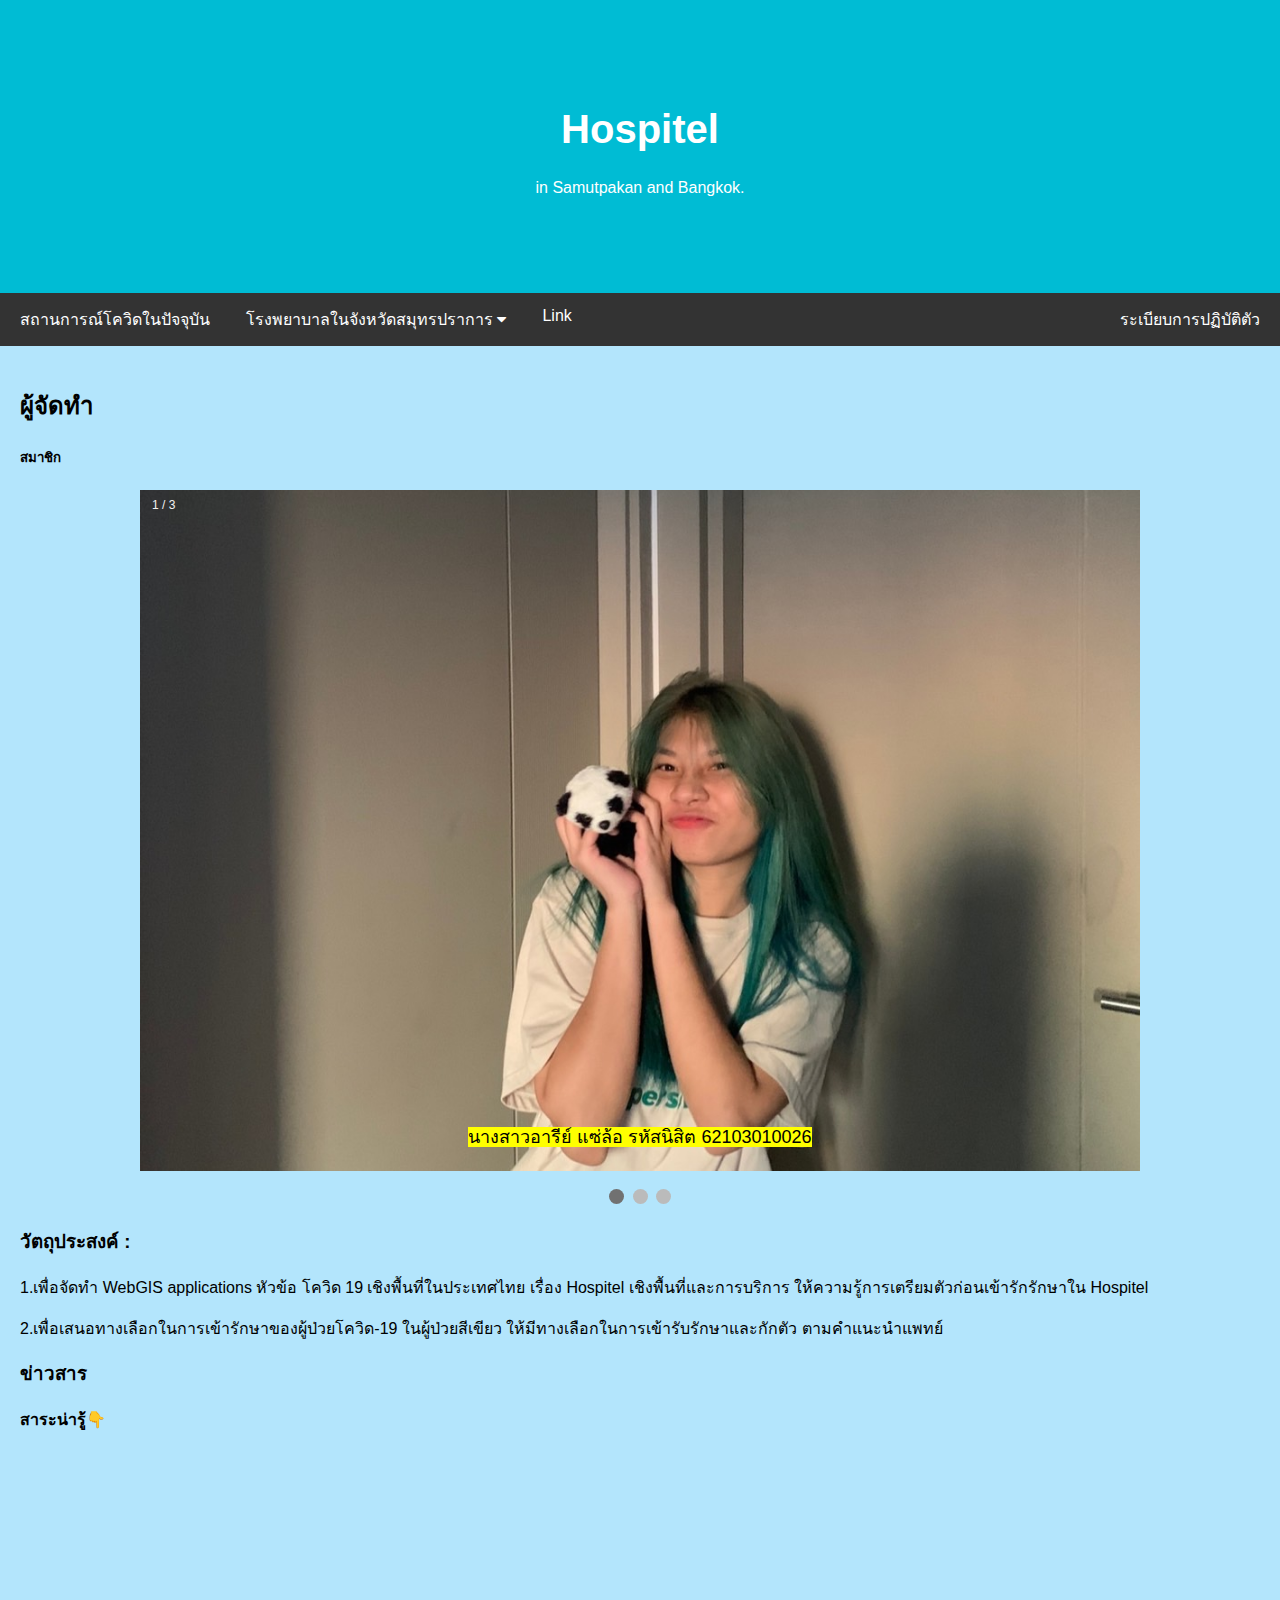
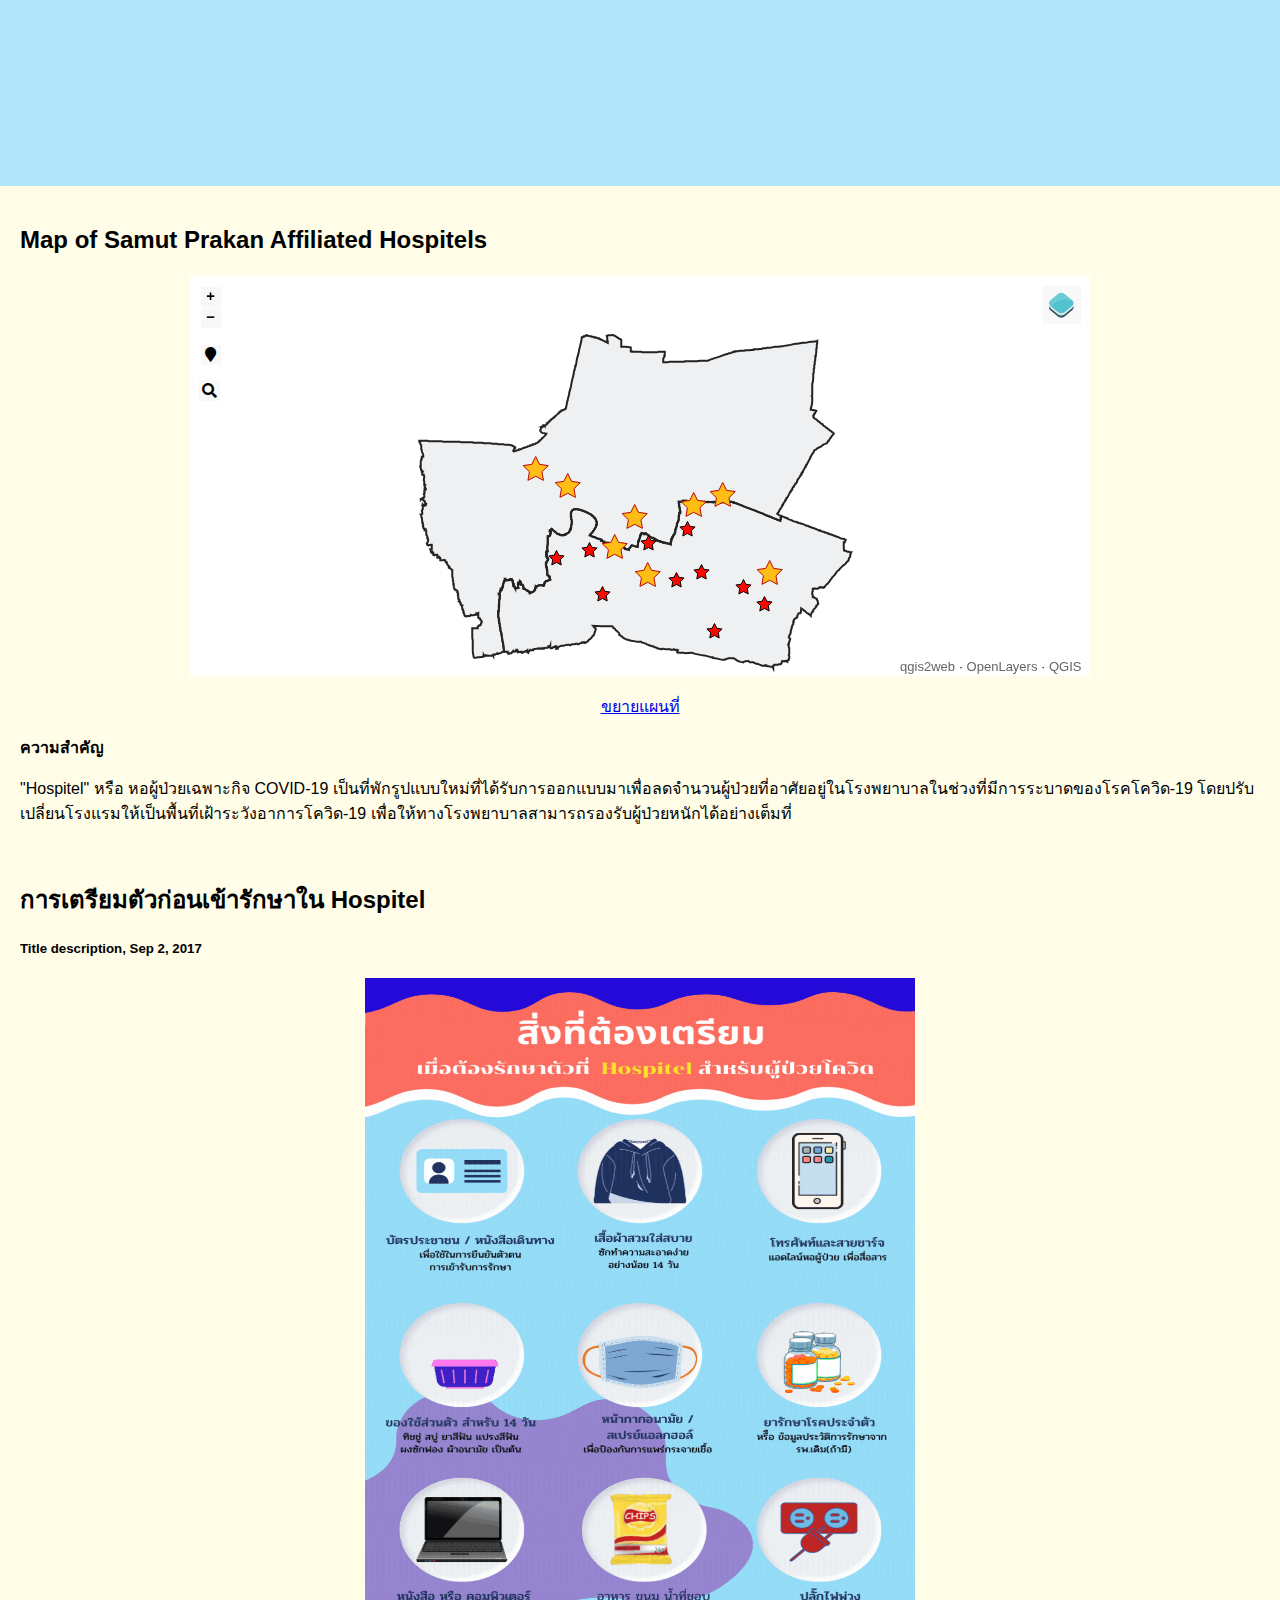
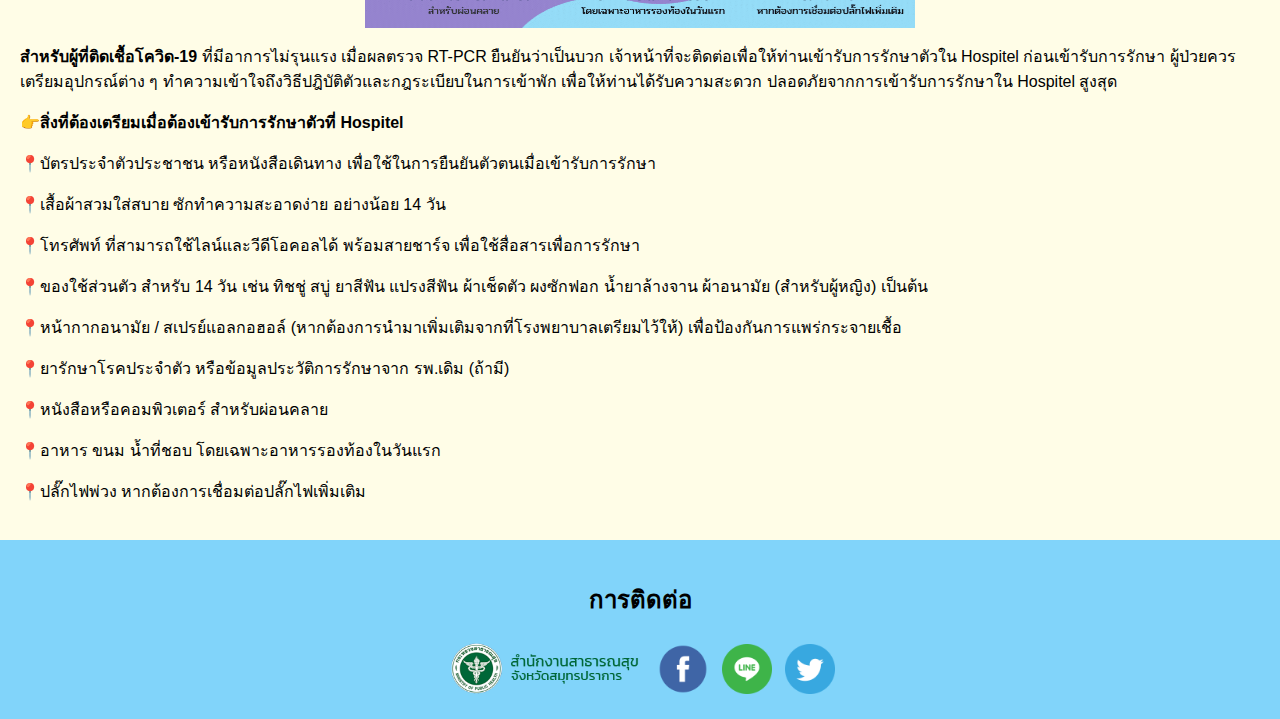
<file: index.html>
<html lang="en">
<head>
<title>Page Title</title>
<meta charset="UTF-8">
<meta name="viewport" content="width=device-width, initial-scale=1">
<link rel="stylesheet" href="css\styles.css">
<link rel="stylesheet" href="https://cdnjs.cloudflare.com/ajax/libs/font-awesome/4.7.0/css/font-awesome.min.css">
</head>
<body>

<div class="header">
  <h1>Hospitel</h1>
  <p>in Samutpakan and Bangkok.</p>
</div>

<div class="navbar">
  <a href="https://ddc.moph.go.th/covid19-dashboard/?dashboard=province">สถานการณ์โควิดในปัจจุบัน</a>
  <div class="dropdown">
  <button class="dropbtn" onclick="myFunction()">โรงพยาบาลในจังหวัดสมุทรปราการ
    <i class="fa fa-caret-down"></i>
  </button>
  <div class="dropdown-content" id="myDropdown">
    <a href="https://smpkhos.go.th/smpkV2/home.php">โรงพยาบาลสมุทรปราการ</a>
    <a href="http://www.muangsamut.net/?page_id=246">โรงพยาบาล เมืองสมุทรปู่เจ้า</a>
    <a href="https://www.paolohospital.com/th-TH/samut/Home">โรงพยาบาลเปาโลสมุทรปราการ</a>
    <a href="https://www.bph.go.th/it/">โรงพยาบาลบางพลี</a>
    <a href="https://www.rama.mahidol.ac.th/cnmi/contactus">โรงพยาบาล รามาธิบดีจักรีนฤบดินทร์</a>
    <a href="https://www.bangbohos.go.th/">โรงพยาบาลบางบ่อ</a>
    <a href="https://www.chularat3.com/">โรงพยาบาลจุฬารัตน์ 3 อินเตอร์</a>
    <a href="https://ch9airport.com/th/%E0%B8%AB%E0%B8%99%E0%B9%89%E0%B8%B2%E0%B9%81%E0%B8%A3%E0%B8%81/">โรงพยาบาลจุฬารัตน์ 9แอร์พอร์ต</a>
    <a href="https://www.bpksamutprakan.com/">โรงพยาบาลบางปะกอก สมุทรปราการ</a>
    <a href="https://healthserv.net/%E0%B9%82%E0%B8%A3%E0%B8%87%E0%B8%9E%E0%B8%A2%E0%B8%B2%E0%B8%9A%E0%B8%B2%E0%B8%A5%E0%B9%80%E0%B8%8B%E0%B9%87%E0%B8%99%E0%B8%97%E0%B8%A3%E0%B8%B1%E0%B8%A5%E0%B8%9B%E0%B8%B2%E0%B8%A3%E0%B9%8C%E0%B8%84-hospd763">โรงพยาบาลเซ็นทรัลปาร์ค</a>
    <a href="https://www.sikarin.com/">โรงพยาบาลศิครินทร์</a>
    <a href="http://www.samrong-hosp.com/">โรงพยาบาลสำโรงการแพทย์</a>
    <a href="https://www.vibharamchaiprakarn.com/contact.php">โรงพยาบาลวิภาราม-ชัยปราการ</a>
    <a href="https://www.princsuvarnabhumi.com/">โรงพยาบาลพริ้นซ์ สุวรรณภูมิ</a>
    <a href="http://www.muangsamut.net/?page_id=246">โรงพยาบาลเมืองสมุทรปากน้ำ</a>
    <a href="https://bangna.co.th/">โรงพยาบาลบางนา 2</a>
    <a href="https://bangna.co.th/home_bangna5.html">โรงพยาบาลบางนา 5</a>
  </div>
  </div>
  <a href="#">Link</a>
  <a href="practice.html" class="right">ระเบียบการปฏิบัติตัว</a>
</div>

<script>
/* When the user clicks on the button,
toggle between hiding and showing the dropdown content */
function myFunction() {
  document.getElementById("myDropdown").classList.toggle("show");
}

// Close the dropdown if the user clicks outside of it
window.onclick = function(e) {
  if (!e.target.matches('.dropbtn')) {
  var myDropdown = document.getElementById("myDropdown");
    if (myDropdown.classList.contains('show')) {
      myDropdown.classList.remove('show');
    }
  }
}
</script>

<div class="row">
  <div class="side">
    <h2>ผู้จัดทำ</h2>
    <h5>สมาชิก</h5>
    <div class="slideshow-container">

<div class="mySlides fade">
  <div class="numbertext">1 / 3</div>
  <img src="images/turlek.jpg" style="width:100%">
  <div class="text"><Mark>นางสาวอารีย์ แซ่ล้อ รหัสนิสิต 62103010026</Mark></div>
</div>

<div class="mySlides fade">
  <div class="numbertext">2 / 3</div>
  <img src="images/flim.jpg" style="width:100%">
  <div class="text"><Mark>นางสาวจิรานุช สรพินิจ รหัสนิสิต 62103010499</Mark></div>
</div>

<div class="mySlides fade">
  <div class="numbertext">3 / 3</div>
  <img src="images/Arm.jpg" style="width:100%">
  <div class="text"><Mark>นายณัฐวัฒน์ โอนอ่อน รหัสนิสิต 62103010456</Mark></div>
</div>

</div>
<br>

<div style="text-align:center">
  <span class="dot"></span>
  <span class="dot"></span>
  <span class="dot"></span>
</div>

<script>
let slideIndex = 0;
showSlides();

function showSlides() {
  let i;
  let slides = document.getElementsByClassName("mySlides");
  let dots = document.getElementsByClassName("dot");
  for (i = 0; i < slides.length; i++) {
    slides[i].style.display = "none";
  }
  slideIndex++;
  if (slideIndex > slides.length) {slideIndex = 1}
  for (i = 0; i < dots.length; i++) {
    dots[i].className = dots[i].className.replace(" active", "");
  }
  slides[slideIndex-1].style.display = "block";
  dots[slideIndex-1].className += " active";
  setTimeout(showSlides, 2000); // Change image every 2 seconds
}
</script>
    <h3><strong>วัตถุประสงค์ :</strong></h3>
    <p>
      1.เพื่อจัดทำ WebGIS applications หัวข้อ โควิด 19 เชิงพื้นที่ในประเทศไทย เรื่อง Hospitel เชิงพื้นที่และการบริการ ให้ความรู้การเตรียมตัวก่อนเข้ารักรักษาใน Hospitel
    </p>
    <p>
      2.เพื่อเสนอทางเลือกในการเข้ารักษาของผู้ป่วยโควิด-19 ในผู้ป่วยสีเขียว ให้มีทางเลือกในการเข้ารับรักษาและกักตัว ตามคำแนะนำแพทย์
    </p>

    <h3><strong>ข่าวสาร</strong></h3>
    <p><strong>สาระน่ารู้👇</strong></p>
    <div class="" style="height:150px;"><iframe width="400" height="230" src="https://www.youtube.com/embed/4HOdM21EzxM" title="YouTube video player" frameborder="0" allow="accelerometer; autoplay; clipboard-write; encrypted-media; gyroscope; picture-in-picture" allowfullscreen>
    </iframe></div><br>
    <div class="" style="height:150px;"></div>
  </div>

  <div class="main">
    <h2>Map of Samut Prakan Affiliated Hospitels</h2>
    <h5></h5>
    <div class="" style="height:400px;"><center><iframe src="Qgis2.html" width="900" height="400" style="border:0;" allowfullscreen="" loading="lazy"></iframe></center></div>
    <br>
    <center><a href="Qgis2.html">ขยายแผนที่</a></center>
    <p><strong>ความสำคัญ</strong></p>
    <p>"Hospitel" หรือ หอผู้ป่วยเฉพาะกิจ COVID-19 เป็นที่พักรูปแบบใหม่ที่ได้รับการออกแบบมาเพื่อลดจำนวนผู้ป่วยที่อาศัยอยู่ในโรงพยาบาลในช่วงที่มีการระบาดของโรคโควิด-19  โดยปรับเปลี่ยนโรงแรมให้เป็นพื้นที่เฝ้าระวังอาการโควิด-19 เพื่อให้ทางโรงพยาบาลสามารถรองรับผู้ป่วยหนักได้อย่างเต็มที่</p>
    <br>
    <h2>การเตรียมตัวก่อนเข้ารักษาใน Hospitel</h2>
    <h5>Title description, Sep 2, 2017</h5>
    <div class="" style="height:650px;"><center><img src="images\Photo1.gif" width="550" height="650" style="border:0;" allowfullscreen="" loading="lazy"></center></div>
    <p><strong>สำหรับผู้ที่ติดเชื้อโควิด-19</strong> ที่มีอาการไม่รุนแรง เมื่อผลตรวจ RT-PCR ยืนยันว่าเป็นบวก เจ้าหน้าที่จะติดต่อเพื่อให้ท่านเข้ารับการรักษาตัวใน Hospitel  ก่อนเข้ารับการรักษา ผู้ป่วยควรเตรียมอุปกรณ์ต่าง ๆ ทำความเข้าใจถึงวิธีปฎิบัติตัวและกฎระเบียบในการเข้าพัก เพื่อให้ท่านได้รับความสะดวก ปลอดภัยจากการเข้ารับการรักษาใน Hospitel สูงสุด</p>
    <p><strong>👉สิ่งที่ต้องเตรียมเมื่อต้องเข้ารับการรักษาตัวที่ Hospitel</strong></p>
<p>📍บัตรประจำตัวประชาชน หรือหนังสือเดินทาง เพื่อใช้ในการยืนยันตัวตนเมื่อเข้ารับการรักษา</p>
<p>📍เสื้อผ้าสวมใส่สบาย ซักทำความสะอาดง่าย อย่างน้อย 14 วัน</p>
<p>📍โทรศัพท์ ที่สามารถใช้ไลน์และวีดีโอคอลได้ พร้อมสายชาร์จ เพื่อใช้สื่อสารเพื่อการรักษา</p>
<p>📍ของใช้ส่วนตัว สำหรับ 14 วัน เช่น ทิชชู่ สบู่ ยาสีฟัน แปรงสีฟัน ผ้าเช็ดตัว  ผงซักฟอก น้ำยาล้างจาน ผ้าอนามัย (สำหรับผู้หญิง) เป็นต้น</p>
<p>📍หน้ากากอนามัย /  สเปรย์แอลกอฮอล์ (หากต้องการนำมาเพิ่มเติมจากที่โรงพยาบาลเตรียมไว้ให้) เพื่อป้องกันการแพร่กระจายเชื้อ</p>
<p>📍ยารักษาโรคประจำตัว หรือข้อมูลประวัติการรักษาจาก รพ.เดิม (ถ้ามี)</p>
<p>📍หนังสือหรือคอมพิวเตอร์ สำหรับผ่อนคลาย</p>
<p>📍อาหาร ขนม น้ำที่ชอบ โดยเฉพาะอาหารรองท้องในวันแรก</p>
<p>📍ปลั๊กไฟพ่วง หากต้องการเชื่อมต่อปลั๊กไฟเพิ่มเติม</p>
  </div>
</div>

<div class="footer">
  <h2>การติดต่อ</h2>
  <a href="http://www.spko.moph.go.th/"><img src="images\logo-1.png" width="200" height="60" style="border:0;" allowfullscreen="" loading="lazy"></a>&nbsp;&nbsp;
  <a href="https://th-th.facebook.com/prdsamutprakan/"><img src="images\facebook.png" width="50" height="50" style="border:0;" allowfullscreen="" loading="lazy"></a>&nbsp;&nbsp;
  <a href="https://page.line.me/mophconnect?openQrModal=true"><img src="images\iconline.png" width="50" height="50" style="border:0;" allowfullscreen="" loading="lazy"></a>&nbsp;&nbsp;
  <a href="https://twitter.com/pr_moph?ref_src=twsrc%5Egoogle%7Ctwcamp%5Eserp%7Ctwgr%5Eauthor"><img src="images\twitter.png" width="50" height="50" style="border:0;" allowfullscreen="" loading="lazy"></a>

</div>

</body>
</html>
</file>
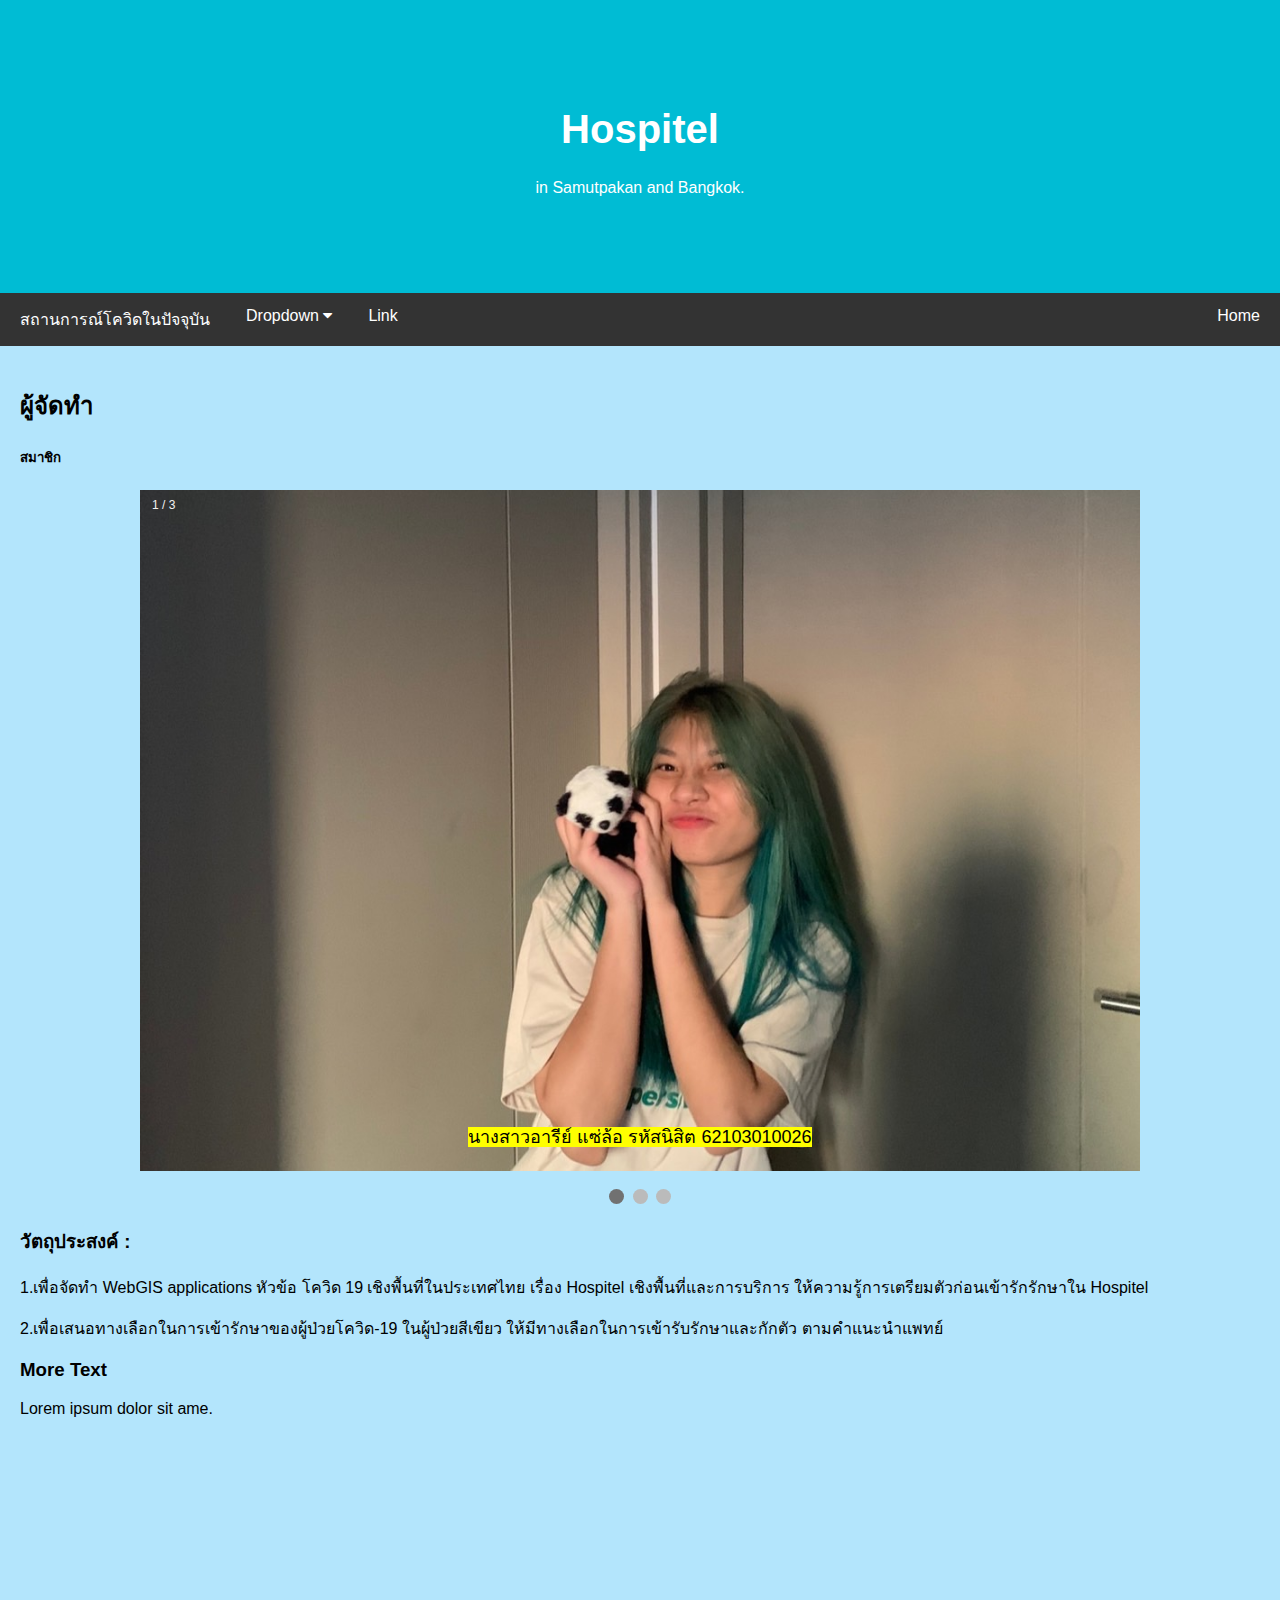
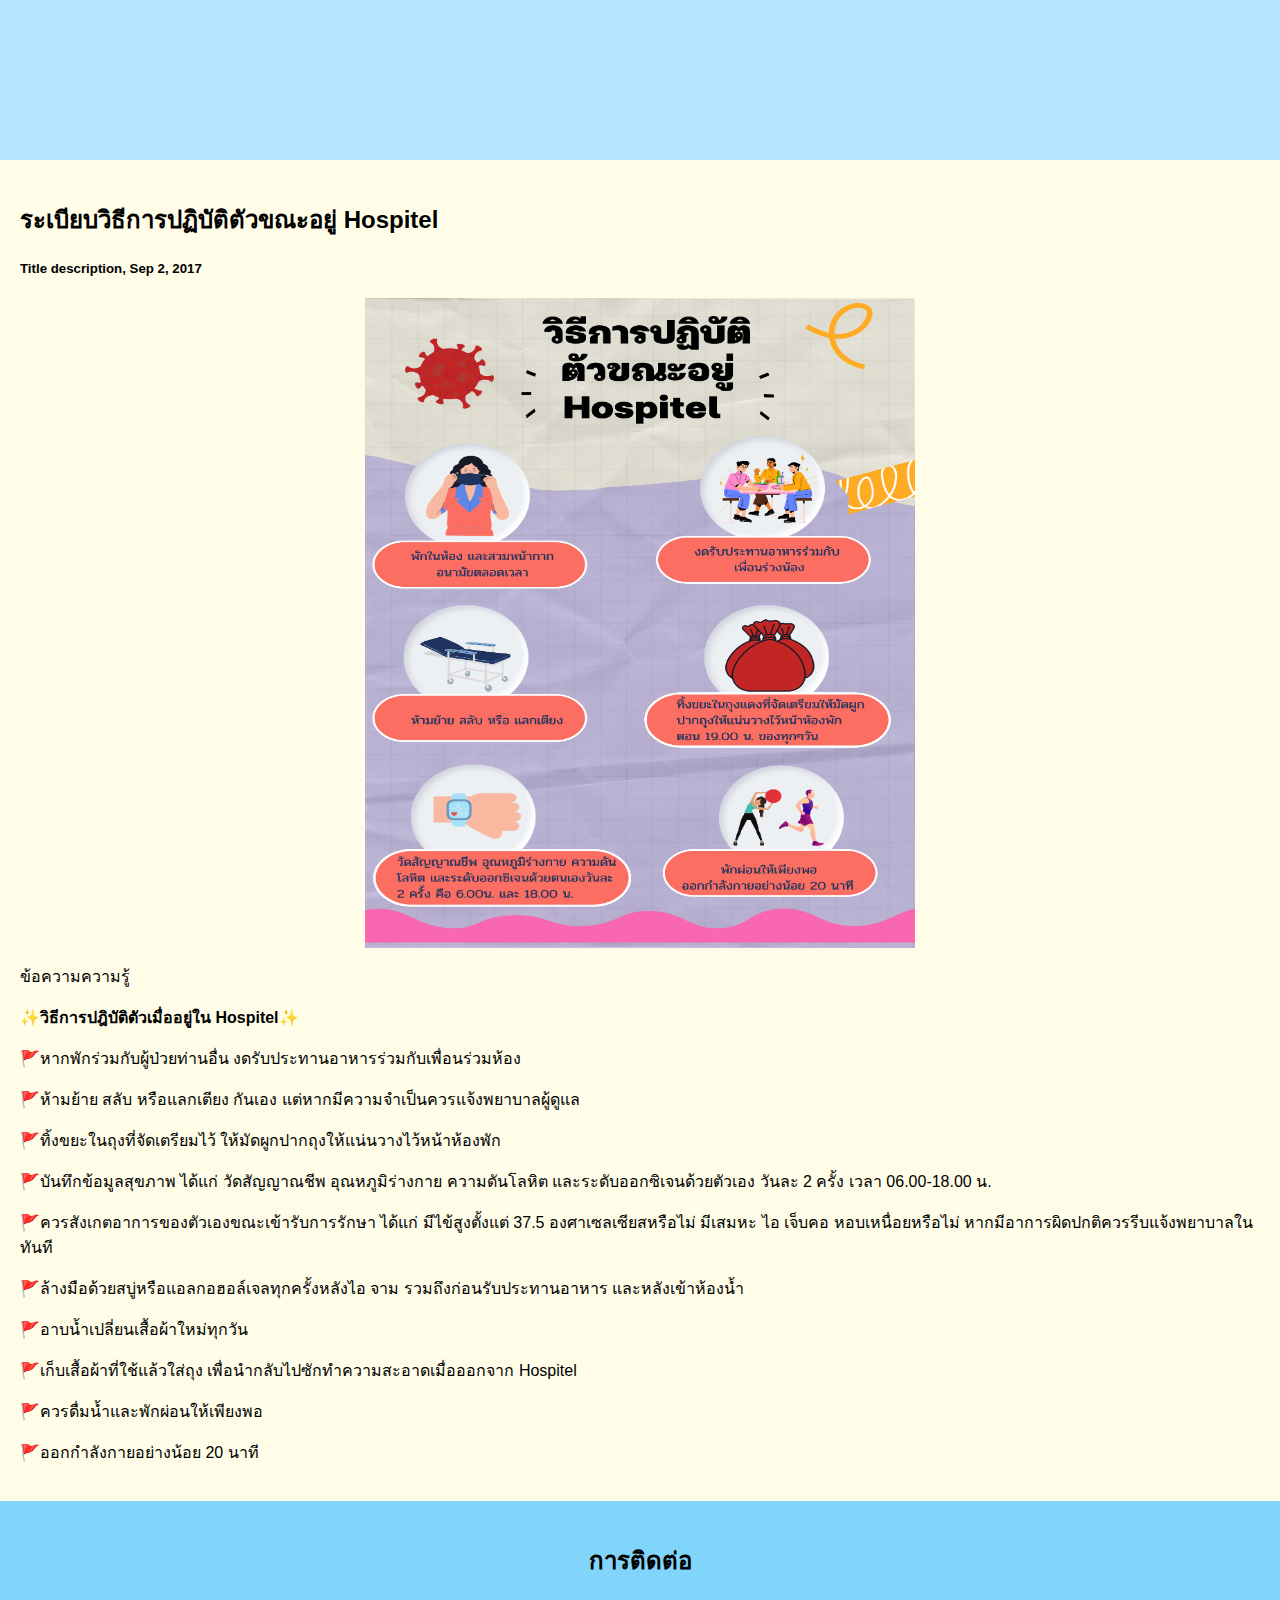
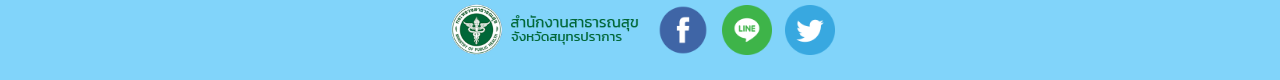
<file: practice.html>
<html lang="en">
<head>
<title>Page Title</title>
<meta charset="UTF-8">
<meta name="viewport" content="width=device-width, initial-scale=1">
<link rel="stylesheet" href="css\styles.css">
<link rel="stylesheet" href="https://cdnjs.cloudflare.com/ajax/libs/font-awesome/4.7.0/css/font-awesome.min.css">

</head>
<body>

<div class="header">
  <h1>Hospitel</h1>
  <p>in Samutpakan and Bangkok.</p>
</div>

<div class="navbar">
  <a href="https://ddc.moph.go.th/covid19-dashboard/?dashboard=province">สถานการณ์โควิดในปัจจุบัน</a>
  <div class="dropdown">
  <button class="dropbtn" onclick="myFunction()">Dropdown
    <i class="fa fa-caret-down"></i>
  </button>
  <div class="dropdown-content" id="myDropdown">
    <a href="#">Link 1</a>
    <a href="#">Link 2</a>
  </div>
  </div>
  <a href="#">Link</a>
  <a href="index.html" class="right">Home</a>
</div>

<script>
/* When the user clicks on the button,
toggle between hiding and showing the dropdown content */
function myFunction() {
  document.getElementById("myDropdown").classList.toggle("show");
}

// Close the dropdown if the user clicks outside of it
window.onclick = function(e) {
  if (!e.target.matches('.dropbtn')) {
  var myDropdown = document.getElementById("myDropdown");
    if (myDropdown.classList.contains('show')) {
      myDropdown.classList.remove('show');
    }
  }
}
</script>

<div class="row">
  <div class="side">
    <h2>ผู้จัดทำ</h2>
    <h5>สมาชิก</h5>
    <div class="slideshow-container">

<div class="mySlides fade">
  <div class="numbertext">1 / 3</div>
  <img src="images/turlek.jpg" style="width:100%">
  <div class="text"><Mark>นางสาวอารีย์ แซ่ล้อ รหัสนิสิต 62103010026</Mark></div>
</div>

<div class="mySlides fade">
  <div class="numbertext">2 / 3</div>
  <img src="images/flim.jpg" style="width:100%">
  <div class="text"><Mark>นางสาวจิรานุช สรพินิจ รหัสนิสิต 62103010499</Mark></div>
</div>

<div class="mySlides fade">
  <div class="numbertext">3 / 3</div>
  <img src="images/Arm.jpg" style="width:100%">
  <div class="text"><Mark>นายณัฐวัฒน์ โอนอ่อน รหัสนิสิต 62103010456</Mark></div>
</div>

</div>
<br>

<div style="text-align:center">
  <span class="dot"></span>
  <span class="dot"></span>
  <span class="dot"></span>
</div>

<script>
let slideIndex = 0;
showSlides();

function showSlides() {
  let i;
  let slides = document.getElementsByClassName("mySlides");
  let dots = document.getElementsByClassName("dot");
  for (i = 0; i < slides.length; i++) {
    slides[i].style.display = "none";
  }
  slideIndex++;
  if (slideIndex > slides.length) {slideIndex = 1}
  for (i = 0; i < dots.length; i++) {
    dots[i].className = dots[i].className.replace(" active", "");
  }
  slides[slideIndex-1].style.display = "block";
  dots[slideIndex-1].className += " active";
  setTimeout(showSlides, 2000); // Change image every 2 seconds
}
</script>
    <h3><strong>วัตถุประสงค์ :</strong></h3>
    <p>
      1.เพื่อจัดทำ WebGIS applications หัวข้อ โควิด 19 เชิงพื้นที่ในประเทศไทย เรื่อง Hospitel เชิงพื้นที่และการบริการ ให้ความรู้การเตรียมตัวก่อนเข้ารักรักษาใน Hospitel
    </p>
    <p>
      2.เพื่อเสนอทางเลือกในการเข้ารักษาของผู้ป่วยโควิด-19 ในผู้ป่วยสีเขียว ให้มีทางเลือกในการเข้ารับรักษาและกักตัว ตามคำแนะนำแพทย์
    </p>

    <h3>More Text</h3>
    <p>Lorem ipsum dolor sit ame.</p>
    <div class="" style="height:150px;"><iframe width="400" height="230" src="https://www.youtube.com/embed/g20WUcQ-l38" title="YouTube video player" frameborder="0" allow="accelerometer; autoplay; clipboard-write; encrypted-media; gyroscope; picture-in-picture" allowfullscreen>
    </iframe></div><br>
    <div class="" style="height:60px;"> </div><br>
    <div class="" style="height:60px;"> </div>
  </div>
  <div class="main">
    <h2>ระเบียบวิธีการปฏิบัติตัวขณะอยู่ Hospitel</h2>
    <h5>Title description, Sep 2, 2017</h5>
    <div class="" style="height:650px;"><center><img src="images\photo2.png" width="550" height="650" style="border:0;" allowfullscreen="" loading="lazy"></center></div>
    <p>ข้อความความรู้</p>
    <p><strong>✨วิธีการปฎิบัติตัวเมื่ออยู่ใน Hospitel✨</strong></p>
<p>🚩หากพักร่วมกับผู้ป่วยท่านอื่น งดรับประทานอาหารร่วมกับเพื่อนร่วมห้อง</p>
<p>🚩ห้ามย้าย สลับ หรือแลกเตียง กันเอง แต่หากมีความจำเป็นควรแจ้งพยาบาลผู้ดูแล</p>
<p>🚩ทิ้งขยะในถุงที่จัดเตรียมไว้ ให้มัดผูกปากถุงให้แน่นวางไว้หน้าห้องพัก</p>
<p>🚩บันทึกข้อมูลสุขภาพ ได้แก่ วัดสัญญาณชีพ อุณหภูมิร่างกาย ความดันโลหิต และระดับออกซิเจนด้วยตัวเอง วันละ 2 ครั้ง เวลา 06.00-18.00 น.</p>
<p>🚩ควรสังเกตอาการของตัวเองขณะเข้ารับการรักษา ได้แก่ มีไข้สูงตั้งแต่ 37.5 องศาเซลเซียสหรือไม่ มีเสมหะ ไอ เจ็บคอ หอบเหนื่อยหรือไม่ หากมีอาการผิดปกติควรรีบแจ้งพยาบาลในทันที</p>
<p>🚩ล้างมือด้วยสบู่หรือแอลกอฮอล์เจลทุกครั้งหลังไอ จาม รวมถึงก่อนรับประทานอาหาร และหลังเข้าห้องน้ำ</p>
<p>🚩อาบน้ำเปลี่ยนเสื้อผ้าใหม่ทุกวัน</p>
<p>🚩เก็บเสื้อผ้าที่ใช้แล้วใส่ถุง เพื่อนำกลับไปซักทำความสะอาดเมื่อออกจาก Hospitel</p>
<p>🚩ควรดื่มน้ำและพักผ่อนให้เพียงพอ</p>
<p>🚩ออกกำลังกายอย่างน้อย 20 นาที</p>
  </div>
</div>

<div class="footer">
  <h2>การติดต่อ</h2>
  <a href="http://www.spko.moph.go.th/"><img src="images\logo-1.png" width="200" height="60" style="border:0;" allowfullscreen="" loading="lazy"></a>&nbsp;&nbsp;
  <a href="https://th-th.facebook.com/prdsamutprakan/"><img src="images\facebook.png" width="50" height="50" style="border:0;" allowfullscreen="" loading="lazy"></a>&nbsp;&nbsp;
  <a href="https://page.line.me/mophconnect?openQrModal=true"><img src="images\iconline.png" width="50" height="50" style="border:0;" allowfullscreen="" loading="lazy"></a>&nbsp;&nbsp;
  <a href="https://twitter.com/pr_moph?ref_src=twsrc%5Egoogle%7Ctwcamp%5Eserp%7Ctwgr%5Eauthor"><img src="images\twitter.png" width="50" height="50" style="border:0;" allowfullscreen="" loading="lazy"></a>

</div>

</body>
</html>
</file>
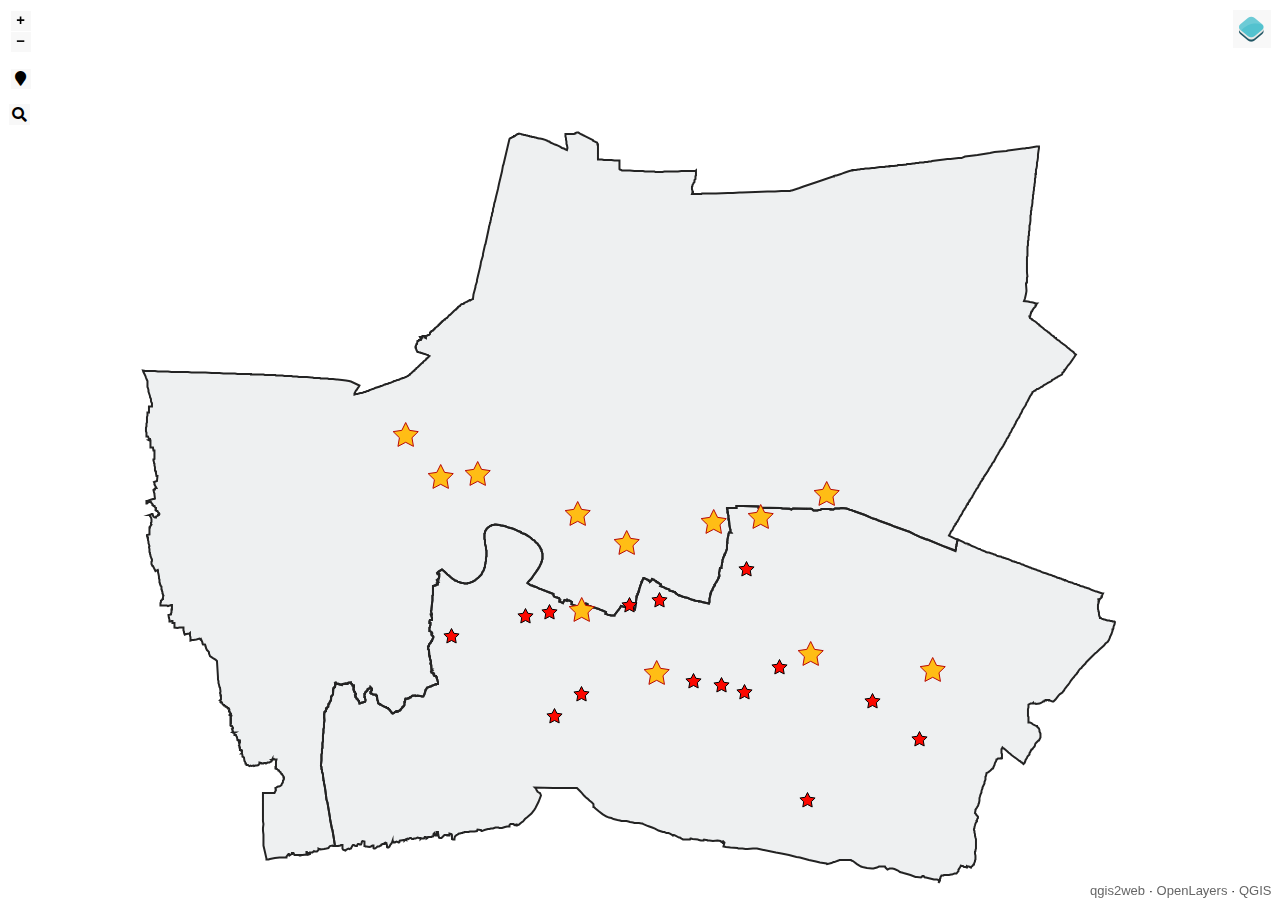
<file: Qgis2.html>
<!doctype html>
<html lang="en">
    <head>
        <meta charset="utf-8">
        <meta http-equiv="X-UA-Compatible" content="IE=edge">
        <meta name="viewport" content="initial-scale=1,user-scalable=no,maximum-scale=1,width=device-width">
        <meta name="mobile-web-app-capable" content="yes">
        <meta name="apple-mobile-web-app-capable" content="yes">
        <link rel="stylesheet" href="./resources/ol.css">
        <link rel="stylesheet" href="resources/fontawesome-all.min.css">
        <link rel="stylesheet" href="./resources/ol-layerswitcher.css">
        <link rel="stylesheet" href="./resources/qgis2web.css">
        <style>
        .ol-geocoder.gcd-gl-container {
            top: 100px!important;
            left: .5em!important;
            width: 2.1em!important;
            height: 2.1em!important;
        }
        .ol-geocoder .gcd-gl-container{
            width: 2.1em!important;
            height: 2.1em!important;
        }
        .ol-geocoder .gcd-gl-control{
            width: 2.1em!important;
        }
        .ol-geocoder .gcd-gl-expanded {
            width: 15.625em!important;
            height: 2.1875em;
        }
        .ol-touch .ol-geocoder.gcd-gl-container{
            top: 130px!important;
        }
        .ol-geocoder .gcd-gl-btn {
            width: 1.375em!important;
            height: 1.375em!important;
            top: .225em!important;
            background-image: none!important;
        }
        </style>
<style>
.search-layer {
  top: 135px;
  left: .5em;
}
.ol-touch .search-layer {
  top: 180px;
}
</style>
        <style>
        html, body {
            background-color: #ffffff;
        }
        .ol-control button {
            background-color: #f8f8f8 !important;
            color: #000000 !important;
            border-radius: 0px !important;
        }
        .ol-zoom, .geolocate, .gcd-gl-control .ol-control {
            background-color: rgba(255,255,255,.4) !important;
            padding: 3px !important;
        }
        .ol-scale-line {
            background: none !important;
        }
        .ol-scale-line-inner {
            border: 2px solid #f8f8f8 !important;
            border-top: none !important;
            background: rgba(255, 255, 255, 0.5) !important;
            color: black !important;
        }
        </style>

        <style>
        .geolocate {
            top: 65px;
            left: .5em;
        }
        .ol-touch .geolocate {
            top: 80px;
        }
        </style>
        <link href="resources/ol-geocoder.min.css" rel="stylesheet">
        <style>
        html, body, #map {
            width: 100%;
            height: 100%;
            padding: 0;
            margin: 0;
        }
        </style>
        <title></title>
    </head>
    <body>
        <div id="map">
            <div id="popup" class="ol-popup">
                <a href="#" id="popup-closer" class="ol-popup-closer"></a>
                <div id="popup-content"></div>
            </div>
        </div>
        <script src="resources/qgis2web_expressions.js"></script>
        <script src="resources/polyfills.js"></script>
        <script src="./resources/functions.js"></script>
        <script src="./resources/ol.js"></script>
        <script src="./resources/ol-layerswitcher.js"></script>
        <script src="resources/ol-geocoder.js"></script>
        <script src="layers/_2.js"></script><script src="layers/hospitel_3.js"></script><script src="layers/Hospital_4.js"></script>
        <script src="styles/_2_style.js"></script><script src="styles/hospitel_3_style.js"></script><script src="styles/Hospital_4_style.js"></script>
        <script src="./layers/layers.js" type="text/javascript"></script> 
        <script src="./resources/Autolinker.min.js"></script>
        <script src="./resources/qgis2web.js"></script>
    </body>
</html>
</file>
<file: resources/ol.css>
.ol-box{box-sizing:border-box;border-radius:2px;border:2px solid #00f}.ol-mouse-position{top:8px;right:8px;position:absolute}.ol-scale-line{background:rgba(0,60,136,.3);border-radius:4px;bottom:8px;left:8px;padding:2px;position:absolute}.ol-scale-line-inner{border:1px solid #eee;border-top:none;color:#eee;font-size:10px;text-align:center;margin:1px;will-change:contents,width;transition:all .25s}.ol-scale-bar{position:absolute;bottom:8px;left:8px}.ol-scale-step-marker{width:1px;height:15px;background-color:#000;float:right;z-Index:10}.ol-scale-step-text{position:absolute;bottom:-5px;font-size:12px;z-Index:11;color:#000;text-shadow:-2px 0 #fff,0 2px #fff,2px 0 #fff,0 -2px #fff}.ol-scale-text{position:absolute;font-size:14px;text-align:center;bottom:25px;color:#000;text-shadow:-2px 0 #fff,0 2px #fff,2px 0 #fff,0 -2px #fff}.ol-scale-singlebar{position:relative;height:10px;z-Index:9;border:1px solid #000}.ol-unsupported{display:none}.ol-unselectable,.ol-viewport{-webkit-touch-callout:none;-webkit-user-select:none;-moz-user-select:none;-ms-user-select:none;user-select:none;-webkit-tap-highlight-color:transparent}.ol-overlaycontainer,.ol-overlaycontainer-stopevent{pointer-events:none}.ol-overlaycontainer-stopevent>*,.ol-overlaycontainer>*{pointer-events:auto}.ol-selectable{-webkit-touch-callout:default;-webkit-user-select:text;-moz-user-select:text;-ms-user-select:text;user-select:text}.ol-grabbing{cursor:-webkit-grabbing;cursor:-moz-grabbing;cursor:grabbing}.ol-grab{cursor:move;cursor:-webkit-grab;cursor:-moz-grab;cursor:grab}.ol-control{position:absolute;background-color:rgba(255,255,255,.4);border-radius:4px;padding:2px}.ol-control:hover{background-color:rgba(255,255,255,.6)}.ol-zoom{top:.5em;left:.5em}.ol-rotate{top:.5em;right:.5em;transition:opacity .25s linear,visibility 0s linear}.ol-rotate.ol-hidden{opacity:0;visibility:hidden;transition:opacity .25s linear,visibility 0s linear .25s}.ol-zoom-extent{top:4.643em;left:.5em}.ol-full-screen{right:.5em;top:.5em}.ol-control button{display:block;margin:1px;padding:0;color:#fff;font-size:1.14em;font-weight:700;text-decoration:none;text-align:center;height:1.375em;width:1.375em;line-height:.4em;background-color:rgba(0,60,136,.5);border:none;border-radius:2px}.ol-control button::-moz-focus-inner{border:none;padding:0}.ol-control button span{pointer-events:none}.ol-zoom-extent button{line-height:1.4em}.ol-compass{display:block;font-weight:400;font-size:1.2em;will-change:transform}.ol-touch .ol-control button{font-size:1.5em}.ol-touch .ol-zoom-extent{top:5.5em}.ol-control button:focus,.ol-control button:hover{text-decoration:none;background-color:rgba(0,60,136,.7)}.ol-zoom .ol-zoom-in{border-radius:2px 2px 0 0}.ol-zoom .ol-zoom-out{border-radius:0 0 2px 2px}.ol-attribution{text-align:right;bottom:.5em;right:.5em;max-width:calc(100% - 1.3em)}.ol-attribution ul{margin:0;padding:0 .5em;color:#000;text-shadow:0 0 2px #fff}.ol-attribution li{display:inline;list-style:none}.ol-attribution li:not(:last-child):after{content:" "}.ol-attribution img{max-height:2em;max-width:inherit;vertical-align:middle}.ol-attribution button,.ol-attribution ul{display:inline-block}.ol-attribution.ol-collapsed ul{display:none}.ol-attribution:not(.ol-collapsed){background:rgba(255,255,255,.8)}.ol-attribution.ol-uncollapsible{bottom:0;right:0;border-radius:4px 0 0}.ol-attribution.ol-uncollapsible img{margin-top:-.2em;max-height:1.6em}.ol-attribution.ol-uncollapsible button{display:none}.ol-zoomslider{top:4.5em;left:.5em;height:200px}.ol-zoomslider button{position:relative;height:10px}.ol-touch .ol-zoomslider{top:5.5em}.ol-overviewmap{left:.5em;bottom:.5em}.ol-overviewmap.ol-uncollapsible{bottom:0;left:0;border-radius:0 4px 0 0}.ol-overviewmap .ol-overviewmap-map,.ol-overviewmap button{display:inline-block}.ol-overviewmap .ol-overviewmap-map{border:1px solid #7b98bc;height:150px;margin:2px;width:150px}.ol-overviewmap:not(.ol-collapsed) button{bottom:1px;left:2px;position:absolute}.ol-overviewmap.ol-collapsed .ol-overviewmap-map,.ol-overviewmap.ol-uncollapsible button{display:none}.ol-overviewmap:not(.ol-collapsed){background:rgba(255,255,255,.8)}.ol-overviewmap-box{border:2px dotted rgba(0,60,136,.7)}.ol-overviewmap .ol-overviewmap-box:hover{cursor:move}
/*# sourceMappingURL=ol.css.map */
</file>
<file: resources/ol-layerswitcher.css>
.layer-switcher.shown.ol-control {
    background-color: transparent;
}

.layer-switcher.shown.ol-control:hover {
    background-color: transparent;
}

.layer-switcher {
    position: absolute;
    top: 3.5em;
    right: 0.5em;
    text-align: left;
}

.layer-switcher.shown {
    bottom: 3em;
}

.layer-switcher .panel {
    padding: 0 1em 0 0;
    margin: 0;
    border: 4px solid #eee;
    border-radius: 4px;
    background-color: white;
    display: none;
    max-height: 100%;
    overflow-y: auto;
}

.layer-switcher.shown .panel {
    display: block;
}

.layer-switcher button {
    float: right;
    width: 38px;
    height: 38px;
    background-image: url('[data-uri]') /*logo.png*/;
    background-repeat: no-repeat;
    background-position: 2px;
    background-color: white;
    border: none;
}

.layer-switcher.shown button {
    display: none;
}

.layer-switcher button:focus, .layer-switcher button:hover {
    background-color: white;
}

.layer-switcher ul {
    padding-left: 2em;
    list-style: none;
}

.layer-switcher li.group > label {
    font-weight: bold;
}

.layer-switcher li.layer {
    display: table;
}

.layer-switcher li.layer label, .layer-switcher li.layer input {
    display: table-cell;
    vertical-align: middle;
}

.layer-switcher label.disabled {
    opacity:0.4;
}

.layer-switcher input {
    margin: 4px;
}

.layer-switcher.touch ::-webkit-scrollbar {
    width: 4px;
}

.layer-switcher.touch ::-webkit-scrollbar-track {
    -webkit-box-shadow: inset 0 0 6px rgba(0,0,0,0.3);
    border-radius: 10px;
}

.layer-switcher.touch ::-webkit-scrollbar-thumb {
    border-radius: 10px;
    -webkit-box-shadow: inset 0 0 6px rgba(0,0,0,0.5);
}

.layer-switcher .group button {
    display: inline-block;
    vertical-align: top;
    float: none;
    width: 16px;
    height: 16px;
    background-position: center 2px;
    background-image: url('[data-uri]');
    -webkit-transition: -webkit-transform .2s ease-in-out;
    -ms-transition: -ms-transform .2s ease-in-out;
    transition: transform .2s ease-in-out;
}

.layer-switcher .group.layer-switcher-close button {
    transform: rotate(-90deg);
    -webkit-transform: rotate(-90deg);
}

li.group.layer-switcher-fold {
    margin-left: -18px;
}

.layer-switcher .group.layer-switcher-fold > ul {
    padding-left: 3em;
}

.layer-switcher .group.layer-switcher-fold.layer-switcher-close > ul {
    overflow: hidden;
    height: 0;
}
</file>
<file: resources/qgis2web.css>
html, body {
    height: 100%;
    padding: 0;
    margin: 0;
    font-family: sans-serif;
    font-size: small;
}

th, td {
    vertical-align: top;
    text-align: left;
}

#map {
    width: 100%;
    height: 100%;
}

.ol-popup {
    display: none;
    position: absolute;
    background-color: white;
    -moz-box-shadow: 0 1px 4px rgba(0,0,0,0.2);
    -webkit-filter: drop-shadow(0 1px 4px rgba(0,0,0,0.2));
    filter: drop-shadow(0 1px 4px rgba(0,0,0,0.2));
    padding: 15px;
    border-radius: 10px;
    border: 1px solid #cccccc;
    bottom: 12px;
    left: -50px;   
    height: auto;
    width: auto;
    min-width: 100px;
    max-height:400px;
    overflow: auto;      
}

.ol-popup-closer {
    text-decoration: none;
    position: absolute;
    top: 2px;
    right: 8px;
}

.ol-popup-closer:after {
    content: "X";
}

.ol-attribution a {
    text-decoration: none;
    color: #666;
    font-family: sans-serif;
    font-size: 100%;
}

.layer-switcher .panel {
    //border: 4px solid rgba(0,60,136,.5) !important;
    //border-radius: 4px !important;
}

.layer-switcher {
    top: 0.5em;
    right: 0.5em;
    text-align: left;
}

#popup-content>ul>li:nth-child(even) {
    background-color: #eee;
}

#popup-content ul {
    list-style-type: none;
    padding-left: 0;
}

#popup-content li {
    margin-bottom:0.25em;
}
</file>
<file: resources/ol-geocoder.min.css>
/*!
 * ol-geocoder - v4.0.0
 * A geocoder extension for OpenLayers.
 * https://github.com/jonataswalker/ol-geocoder
 * Built: Wed Oct 09 2019 11:36:45 GMT-0300 (Brasilia Standard Time)
 */
.ol-geocoder.gcd-gl-container{position:absolute;top:4.875em;left:.5em;box-sizing:border-box}.ol-geocoder.gcd-gl-container *,.ol-geocoder.gcd-gl-container :after,.ol-geocoder.gcd-gl-container :before{box-sizing:inherit}.ol-geocoder .gcd-gl-control{width:2.1875em;height:2.1875em;overflow:hidden;transition:width .2s,height .2s}.ol-geocoder .gcd-gl-expanded{width:15.625em;height:2.1875em}.ol-geocoder .gcd-gl-input{position:absolute;z-index:99;top:.25em;left:2.5em;width:14.84375em;padding:5px;border:1px solid #ccc;font-family:inherit;font-size:.875em;background-color:#fff;color:#222}.ol-geocoder .gcd-gl-input:focus{border:none;outline:none;box-shadow:inset 0 0 0 1px #4d90fe,inset 0 0 5px #4d90fe}.ol-geocoder .gcd-gl-reset{position:absolute;z-index:100;top:0;right:0;width:1.5625em;height:100%;line-height:1.4;border:none;background-color:transparent;display:inline-block;outline:0;cursor:pointer}.ol-geocoder .gcd-gl-reset:after{content:"\d7";display:inline-block;color:#333;font-size:1.5em;cursor:pointer}.ol-geocoder .gcd-gl-btn{position:absolute;width:1.5625em;height:1.5625em;top:.125em;left:.125em;background-image:url("[data-uri]");background-repeat:no-repeat;background-position:50%}.ol-geocoder ul.gcd-gl-result{position:absolute;top:2.1875em;left:2em;width:16.25em;max-height:18.75em;white-space:normal;list-style:none;padding:0;margin:0;background-color:#fff;border-radius:4px;border-top:none;border-top-left-radius:0;border-top-right-radius:0;overflow-x:hidden;overflow-y:auto;box-shadow:0 1px 7px rgba(0,0,0,.8);transition:max-height .3s ease-in}.ol-geocoder ul.gcd-gl-result>li{width:100%;overflow:hidden;border-bottom:1px solid #eee;padding:0;line-height:.875rem}.ol-geocoder ul.gcd-gl-result>li>a{display:block;text-decoration:none;padding:3px 5px}.ol-geocoder ul.gcd-gl-result>li>a:hover{background-color:#d4d4d4}.ol-geocoder ul.gcd-gl-result>li:nth-child(odd){background-color:#e0ffe0}.ol-geocoder ul.gcd-gl-result:empty{display:none}.ol-geocoder.gcd-txt-container{position:absolute;width:25em;height:4.375em;top:.5em;left:calc(50% - 12.5em);box-sizing:border-box}.ol-geocoder.gcd-txt-container *,.ol-geocoder.gcd-txt-container :after,.ol-geocoder.gcd-txt-container :before{box-sizing:inherit}.ol-geocoder .gcd-txt-control{position:relative;width:100%;height:4.375em;border:1px solid #ccc;background-color:#fff;overflow:hidden}.ol-geocoder .gcd-txt-input{position:absolute;z-index:99;top:0;left:0;width:100%;height:100%;padding:5px 30px 5px 40px;border:none;text-indent:6px;background-color:transparent;font-family:inherit;font-size:.875em}.ol-geocoder .gcd-txt-input:focus{outline:none;box-shadow:inset 0 0 0 1px #4d90fe,inset 0 0 6px #4d90fe}.ol-geocoder .gcd-txt-reset{position:absolute;z-index:100;top:0;right:0;width:2.5em;height:100%;line-height:100%;border:none;background-color:transparent;display:inline-block;vertical-align:middle;outline:0;cursor:pointer}.ol-geocoder .gcd-txt-reset:after{content:"\d7";display:inline-block;color:#333;font-size:2em;cursor:pointer}.ol-geocoder .gcd-txt-glass{position:absolute;top:0;left:0;z-index:100;display:inline-block;width:2.5em;height:100%;background-size:1.38889em;background-image:url("data:image/svg+xml;charset=utf-8,%3Csvg xmlns='http://www.w3.org/2000/svg' width='32' height='32'%3E%3Cpath fill='%23333' d='M29.156 29.961l-.709.709a2.006 2.006 0 0 1-2.838 0l-5.676-5.674c-.656-.658-.729-1.644-.281-2.412l-3.104-3.102a9.975 9.975 0 0 1-5.965 1.979C5.043 21.461.552 16.97.552 11.43S5.043 1.398 10.583 1.398c5.541 0 10.031 4.491 10.031 10.032 0 2.579-.98 4.923-2.58 6.7l3.035 3.035c.768-.447 1.754-.375 2.41.283l5.676 5.674c.784.785.784 2.056.001 2.839zM18.088 11.389a7.524 7.524 0 0 0-7.524-7.523 7.523 7.523 0 1 0-.001 15.046 7.525 7.525 0 0 0 7.525-7.523z'/%3E%3C/svg%3E");background-repeat:no-repeat;background-position:50%}.ol-geocoder ul.gcd-txt-result{position:absolute;top:4.575em;left:0;width:25em;max-height:18.75em;white-space:normal;list-style:none;padding:0;margin:0;background-color:#fff;border-radius:4px;border-top:none;border-top-left-radius:0;border-top-right-radius:0;overflow-x:hidden;overflow-y:auto;box-shadow:0 1px 7px rgba(0,0,0,.8);transition:max-height .3s ease-in}.ol-geocoder ul.gcd-txt-result>li{width:100%;overflow:hidden;border-bottom:1px solid #eee;padding:0;line-height:.875rem}.ol-geocoder ul.gcd-txt-result>li>a{display:block;text-decoration:none;padding:3px 5px}.ol-geocoder ul.gcd-txt-result>li>a:hover{background-color:#d4d4d4}.ol-geocoder ul.gcd-txt-result>li:nth-child(odd){background-color:#e0ffe0}.ol-geocoder ul.gcd-txt-result:empty{display:none}.ol-geocoder .gcd-hidden{opacity:0;visibility:hidden}.ol-geocoder .gcd-pseudo-rotate:after{-webkit-animation:spin .7s linear infinite;animation:spin .7s linear infinite}@-webkit-keyframes spin{0%{transform:rotate(0deg)}to{transform:rotate(1turn)}}@keyframes spin{0%{transform:rotate(0deg)}to{transform:rotate(1turn)}}.gcd-address,.gcd-road{font-size:.875em;font-weight:500;color:#333}.gcd-city{font-weight:400}.gcd-city,.gcd-country{font-size:.75em;color:#333}.gcd-country{font-weight:lighter}
</file>
